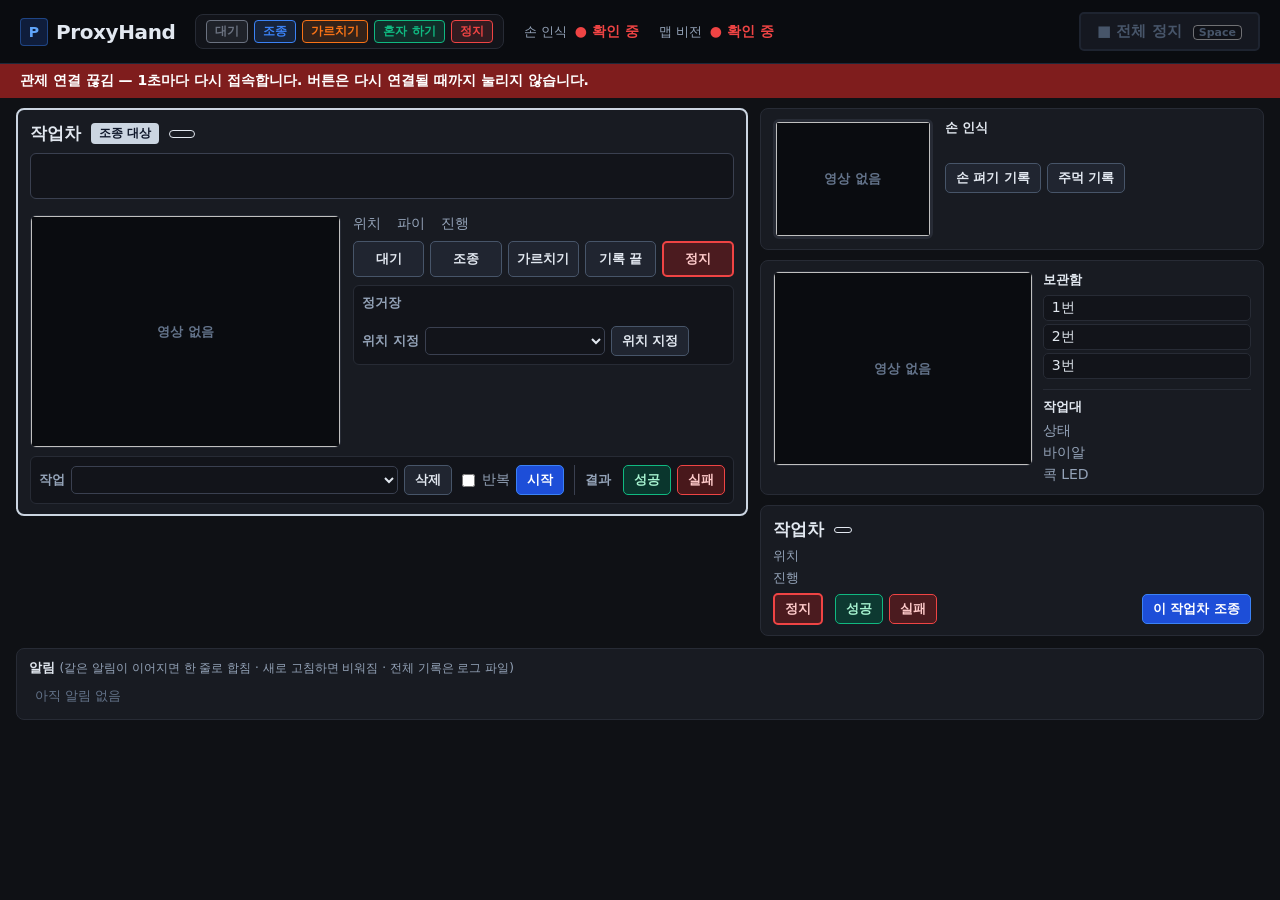
<file: laptop/control_service/web/index.html>
<!doctype html>
<html lang="ko">
<head>
  <meta charset="utf-8">
  <meta name="viewport" content="width=device-width, initial-scale=1">
  <title>ProxyHand 조종 화면</title>
  <link rel="stylesheet" href="style.css">
</head>
<body>
  <!-- 조종 화면 (관제 서비스가 제공) — 담당: 이보연
       받는 것: ui/state, ui/alert (WebSocket ws://<관제>/ws)  /  보내는 것: ui/cmd
       영상 주소는 ui/state에 있는 것만 씀 (map_video_url, hand_video_url, cars.n.video_url)
       배치: 시스템 설계 12장 — 조종하는 작업차(조종 대상)를 크게, 오른쪽에 손 인식·맵·다른 작업차, 알림은 아래(스크롤)
       모양: docs/design/control_screen_stitch.html (인터넷 없이 뜨도록 CSS 파일 하나로 옮김)
       관련 SR: SR-31~35, SR-40, SR-44, SR-45 / 메시지: 인터페이스 정의 6장 -->

  <!-- 맨 위 줄: 스크롤해도 붙어 있음 -->
  <header class="top">
    <div class="brand"><span class="logo">P</span><span class="brand-name">ProxyHand</span></div>
    <div class="legend" aria-label="모드 색">
      <span class="chip mode-idle">대기</span>
      <span class="chip mode-manual">조종</span>
      <span class="chip mode-teach">가르치기</span>
      <span class="chip mode-auto">혼자 하기</span>
      <span class="chip mode-stopped">정지</span>
    </div>
    <div class="status-item"><span class="label">손 인식</span><span id="top-hand" class="dot-text bad">● 확인 중</span></div>
    <div class="status-item"><span class="label">맵 비전</span><span id="top-vision" class="dot-text bad">● 확인 중</span></div>
    <button id="btn-stop-all" class="btn stop-all" type="button">■ 전체 정지 <kbd>Space</kbd></button>
  </header>

  <!-- 관제와 연결이 끊겼을 때만 보임 -->
  <div id="conn-banner" class="conn-banner" hidden>관제 연결 끊김 — 1초마다 다시 접속합니다. 버튼은 다시 연결될 때까지 눌리지 않습니다.</div>
  <div id="space-flash" class="space-flash" hidden>전체 정지 보냄</div>

  <main class="page">
    <div class="main">
      <!-- 조종하는 작업차 (조종 대상): 손이 이 작업차 AiHand로 감 -->
      <article class="panel car big" id="big">
        <div class="ribbon"></div>
        <div class="car-head">
          <h2 class="car-name" id="big-name">작업차</h2>
          <span class="chip-selected">조종 대상</span>
          <span class="mode-chip" id="big-mode"></span>
          <span class="link dot-text" id="big-link"></span>
        </div>

        <!-- 가: 손이 이 AiHand를 움직이는지 (ui/state hand_ctl, 설계 9.6·9.7) -->
        <div class="hand-line" id="hand-line">
          <div class="hand-line-text"><span id="hand-line-text"></span>
            <button class="btn danger" type="button" id="btn-release" hidden>놓기 허용 <kbd>Enter</kbd></button>
          </div>
          <div class="bars" id="bars" hidden>
            <div class="bar-row"><span class="bar-label">AiHand</span><div class="bar-set" id="bars-aihand"></div></div>
            <div class="bar-row"><span class="bar-label">내 손</span><div class="bar-set" id="bars-hand"></div></div>
            <div class="bar-row bar-names"><span class="bar-label"></span><div class="bar-set"><span>엄지</span><span>검지</span><span>중지</span><span>약지</span><span>새끼</span></div></div>
          </div>
        </div>

        <!-- 나: 다음 할 일 -->
        <div class="next" id="next"></div>

        <!-- 영상(왼쪽, 큰 칸 폭에 맞춰 커짐) + 오른쪽에 상태 한 줄·모드 버튼·정거장 -->
        <div class="car-body">
          <div class="video car-video">
            <img id="big-img" alt="">
            <div class="video-empty" id="big-empty">영상 없음</div>
          </div>
          <div class="car-side">
            <div class="status-line">
              <span><span class="k">위치</span> <b id="big-where"></b></span>
              <span><span class="k">파이</span> <b id="big-pi"></b></span>
              <span><span class="k">진행</span> <b id="big-progress"></b></span>
            </div>

            <div class="btn-row modes">
              <button class="btn" type="button" data-act="set_mode:idle">대기</button>
              <button class="btn" type="button" data-act="set_mode:manual">조종</button>
              <button class="btn" type="button" data-act="set_mode:teach">가르치기</button>
              <button class="btn" type="button" data-act="record_end">기록 끝</button>
              <button class="btn stop" type="button" data-act="stop">정지</button>
            </div>

            <!-- [기록 끝]을 누르면 열림 (브라우저 팝업은 스페이스바를 가로채므로 쓰지 않음) -->
            <div class="inline-box" id="record-box" hidden>
              <span>작업 이름</span>
              <input id="record-name" type="text" maxlength="40" placeholder="예: 분주_1회 (공백 대신 _)">
              <button class="btn primary" type="button" data-act="record_save">저장</button>
              <button class="btn" type="button" data-act="record_cancel">취소</button>
            </div>

            <div class="sub">
              <div class="sub-title st-title">정거장</div>
              <div class="stations" id="stations"></div>
              <div class="set-station">
                <span class="sub-title">위치 지정</span>
                <select id="set-station-select" aria-label="위치 지정 정거장"></select>
                <button class="btn" type="button" data-act="set_station">위치 지정</button>
              </div>
            </div>
          </div>
        </div>

        <div class="sub task-row">
          <span class="sub-title">작업</span>
          <select id="task-select" aria-label="작업"></select>
          <button class="btn" type="button" data-act="delete_ask">삭제</button>
          <label class="repeat"><input type="checkbox" id="repeat-box"> 반복</label>
          <button class="btn primary" type="button" data-act="start">시작</button>
          <span class="divider"></span>
          <span class="sub-title">결과</span>
          <span class="result-cycle" id="big-result-cycle"></span>
          <button class="btn ok" type="button" data-act="success">성공</button>
          <button class="btn ng" type="button" data-act="fail">실패</button>
        </div>
        <div class="inline-box" id="delete-box" hidden>
          <span id="delete-text"></span>
          <button class="btn stop" type="button" data-act="delete_yes">지우기</button>
          <button class="btn" type="button" data-act="delete_no">취소</button>
        </div>
      </article>

      <div class="side">
        <!-- 손 인식 -->
        <section class="panel hand-panel">
          <div class="hand-row">
            <div class="video hand-video" id="hand-video">
              <img id="hand-img" alt="">
              <div class="video-empty" id="hand-empty">영상 없음</div>
            </div>
            <div class="hand-side">
              <h3 class="panel-title">손 인식</h3>
              <div id="hand-state" class="dot-text"></div>
              <div class="hand-note" id="hand-note"></div>
              <div id="hand-calib" class="muted small"></div>
              <div class="calib-btns">
                <button class="btn" type="button" id="btn-calib-open">손 펴기 기록</button>
                <button class="btn" type="button" id="btn-calib-fist">주먹 기록</button>
              </div>
            </div>
          </div>
        </section>

        <!-- 맵 위 영상 + 보관함·작업대 -->
        <section class="panel map-panel">
          <div class="video map-video">
            <img id="map-img" alt="">
            <div class="video-empty" id="map-empty">영상 없음</div>
          </div>
          <div class="field">
            <h3 class="panel-title">보관함</h3>
            <ul class="slots" id="slots">
              <li data-slot="1"><span>1번</span><span class="marker"></span></li>
              <li data-slot="2"><span>2번</span><span class="marker"></span></li>
              <li data-slot="3"><span>3번</span><span class="marker"></span></li>
            </ul>
            <h3 class="panel-title sep">작업대</h3>
            <dl class="rows">
              <div><dt>상태</dt><dd id="bench"></dd></div>
              <div><dt>바이알</dt><dd id="bench-vial"></dd></div>
              <div><dt>콕 LED</dt><dd id="cock-led"></dd></div>
            </dl>
          </div>
        </section>

        <!-- 다른 작업차 (작게): 조종하지 않는 동안에도 정지·결과는 여기서 -->
        <article class="panel car mini" id="small">
          <div class="ribbon"></div>
          <div class="car-head">
            <h2 class="car-name" id="small-name">작업차</h2>
            <span class="mode-chip" id="small-mode"></span>
            <span class="link dot-text" id="small-link"></span>
          </div>
          <dl class="rows">
            <div><dt>위치</dt><dd id="small-where"></dd></div>
            <div><dt>진행</dt><dd id="small-progress"></dd></div>
          </dl>
          <div class="small-btns">
            <button class="btn stop" type="button" data-sact="stop">정지</button>
            <span class="result-cycle" id="small-result-cycle"></span>
            <button class="btn ok" type="button" data-sact="success">성공</button>
            <button class="btn ng" type="button" data-sact="fail">실패</button>
            <button class="btn primary switch" type="button" data-sact="select">이 작업차 조종</button>
          </div>
        </article>
      </div>
    </div>

    <!-- 알림: 아래로 스크롤해서 봄. 바로 앞과 같은 알림은 한 줄로 합침 -->
    <section class="panel alert-panel">
      <h3 class="panel-title">알림 <span class="muted small">(같은 알림이 이어지면 한 줄로 합침 · 새로 고침하면 비워짐 · 전체 기록은 로그 파일)</span></h3>
      <ol class="alerts" id="alerts"></ol>
    </section>
  </main>

  <script src="app.js"></script>
</body>
</html>
</file>
<file: laptop/control_service/web/style.css>
/* 조종 화면 스타일 — 색과 모양은 docs/design/control_screen_stitch.html 시안에서 가져옴.
   인터넷 없이 뜨도록 외부 글꼴·라이브러리를 쓰지 않는다.
   기준: 폭 1536px·높이 약 730px(15인치 노트북, 배율 125%)에서 알림을 뺀 전부가 스크롤 없이 보임.
   폭 1280~1920px에서 옆 스크롤 없음 (설계 12장). */

:root {
  --bg: #0F1115;
  --panel: #181B22;
  --panel-2: #12141A;
  --border: #272B35;
  --border-2: #3A4050;
  --text: #E2E8F0;
  --muted: #94A3B8;
  --dim: #64748B;
  --btn: #202530;
  --btn-hover: #2A3140;

  /* 모드 색 (SR-34) */
  --idle: #6B7280;
  --manual: #3B82F6;
  --teach: #F97316;
  --auto: #10B981;
  --stopped: #EF4444;

  --good: #10B981;
  --bad: #EF4444;
  --warn: #F59E0B;
  --info: #60A5FA;
}

* { box-sizing: border-box; }
html, body { margin: 0; }
body {
  background: var(--bg);
  color: var(--text);
  font-family: "Malgun Gothic", "맑은 고딕", "Apple SD Gothic Neo", system-ui, sans-serif;
  font-size: 14px;
  overflow-x: hidden;
  -webkit-font-smoothing: antialiased;
}
button, input, select { font: inherit; color: inherit; }
.muted { color: var(--muted); }
.small { font-size: 12px; font-weight: 400; }
[hidden] { display: none !important; }

/* ---------- 맨 위 줄 ---------- */
.top {
  position: sticky; top: 0; z-index: 10;
  height: 64px;
  display: flex; align-items: center; gap: 20px;
  padding: 0 20px;
  background: rgba(10, 12, 16, 0.95);
  border-bottom: 1px solid #1E293B;
}
.brand { display: flex; align-items: center; gap: 8px; white-space: nowrap; }
.logo {
  width: 28px; height: 28px; border-radius: 4px;
  display: grid; place-items: center;
  background: rgba(37, 99, 235, 0.2); border: 1px solid rgba(59, 130, 246, 0.4);
  color: #60A5FA; font-weight: 700;
}
.brand-name { font-size: 20px; font-weight: 800; letter-spacing: -0.02em; }
.legend {
  display: flex; gap: 6px; padding: 5px 10px;
  background: var(--panel-2); border: 1px solid var(--border); border-radius: 8px;
}
.chip, .mode-chip {
  padding: 2px 8px; border-radius: 4px; font-size: 12px; font-weight: 700;
  border: 1px solid; white-space: nowrap;
}
.status-item { display: flex; align-items: center; gap: 8px; white-space: nowrap; }
.status-item .label { color: var(--muted); font-size: 13px; }
.dot-text { font-weight: 600; white-space: nowrap; }
.dot-text.good { color: var(--good); }
.dot-text.bad { color: var(--bad); }
.btn.stop-all {
  margin-left: auto;
  padding: 8px 16px;
  background: var(--stopped); border: 2px solid #FCA5A5; color: #fff;
  font-weight: 800; font-size: 15px;
}
.btn.stop-all:hover:not(:disabled) { background: #DC2626; }
kbd {
  margin-left: 6px; padding: 0 5px; border-radius: 4px;
  background: rgba(0, 0, 0, 0.25); border: 1px solid rgba(255, 255, 255, 0.4);
  font-size: 11px; font-family: inherit;
}

.conn-banner {
  position: sticky; top: 64px; z-index: 9;
  padding: 8px 20px; background: #7F1D1D; color: #fff; font-weight: 700;
}
.space-flash {
  position: fixed; top: 76px; left: 50%; transform: translateX(-50%); z-index: 20;
  padding: 10px 24px; border-radius: 8px;
  background: var(--stopped); color: #fff; font-weight: 800; font-size: 16px;
  box-shadow: 0 4px 24px rgba(0, 0, 0, 0.5);
}

/* ---------- 모드 색 ---------- */
.mode-idle    { --mode: var(--idle); }
.mode-manual  { --mode: var(--manual); }
.mode-teach   { --mode: var(--teach); }
.mode-auto    { --mode: var(--auto); }
.mode-stopped { --mode: var(--stopped); }
.chip[class*="mode-"], .mode-chip {
  color: var(--mode); border-color: var(--mode);
  background: color-mix(in srgb, var(--mode) 15%, transparent);
}

/* ---------- 공통 ---------- */
.page { padding: 10px 16px 24px; max-width: 1920px; margin: 0 auto; }
.panel {
  background: var(--panel); border: 1px solid var(--border); border-radius: 8px;
  padding: 10px 12px; min-width: 0;
}
.panel-title { margin: 0 0 6px; font-size: 13px; font-weight: 700; color: var(--text); }
.panel-title.sep { margin-top: 10px; padding-top: 8px; border-top: 1px solid var(--border); }

.btn {
  padding: 5px 10px; border-radius: 5px;
  background: var(--btn); border: 1px solid #475569; color: var(--text);
  font-size: 13px; font-weight: 600; cursor: pointer; white-space: nowrap;
}
.btn:hover:not(:disabled) { background: var(--btn-hover); }
.btn:active:not(:disabled) { transform: scale(0.97); }
.btn:disabled {
  background: #151820; border-color: #1E2430; color: #475569; cursor: not-allowed;
}
.btn.primary:not(:disabled) { background: #1D4ED8; border-color: #3B82F6; color: #fff; }
.btn.stop:not(:disabled) { background: rgba(127, 29, 29, 0.5); border: 2px solid var(--stopped); color: #FECACA; }
.btn.danger:not(:disabled) { background: #B91C1C; border: 2px solid #FCA5A5; color: #fff; }
.btn.ok:not(:disabled) { background: rgba(6, 78, 59, 0.6); border-color: var(--good); color: #A7F3D0; }
.btn.ng:not(:disabled) { background: rgba(127, 29, 29, 0.5); border-color: var(--bad); color: #FECACA; }

select, input[type="text"] {
  min-width: 0;
  padding: 4px 8px; border-radius: 5px;
  background: var(--panel-2); border: 1px solid var(--border-2);
}
select:disabled { color: #475569; }

.rows { margin: 0; display: grid; gap: 4px; }
.rows > div { display: flex; justify-content: space-between; gap: 8px; align-items: baseline; }
.rows dt { color: var(--muted); white-space: nowrap; }
.rows dd { margin: 0; font-weight: 700; text-align: right; overflow-wrap: anywhere; }

/* 영상 칸: 영상 위에는 글자를 겹치지 않음. 영상이 없을 때만 글자로 자리를 채움 */
.video {
  position: relative; background: #0A0C10; border: 1px solid var(--border);
  border-radius: 6px; overflow: hidden; aspect-ratio: 4 / 3;
}
.video img { width: 100%; height: 100%; object-fit: contain; display: block; }
.video img.broken { visibility: hidden; }   /* 깨진 그림 아이콘 숨김 */
.video-empty {
  position: absolute; inset: 0; display: grid; place-items: center;
  color: var(--dim); font-weight: 600; text-align: center; padding: 8px; font-size: 13px;
}

/* ---------- 큰 배치 ---------- */
.main { display: grid; grid-template-columns: minmax(0, 1.45fr) minmax(0, 1fr); gap: 12px; align-items: start; }
.side { display: grid; gap: 10px; min-width: 0; }

/* ---------- 작업차 칸 (큰 칸·작은 칸 공통) ---------- */
.car { position: relative; overflow: hidden; padding-top: 12px; }
.ribbon { position: absolute; top: 0; left: 0; right: 0; height: 5px; background: var(--mode); }
.car-head { display: flex; align-items: center; gap: 10px; }
.car-name { margin: 0; font-size: 17px; font-weight: 800; }
.car-head .link { margin-left: auto; font-size: 13px; }

.big { display: flex; flex-direction: column; gap: 8px; border: 2px solid #CBD5E1; }
.big .mode-chip { font-size: 15px; padding: 3px 12px; }
.chip-selected {
  padding: 2px 8px; border-radius: 4px; font-size: 12px; font-weight: 700;
  color: #0F172A; background: #CBD5E1;
}

/* 가: 손 상태 줄 */
.hand-line {
  border-radius: 6px; padding: 8px 10px; border: 1px solid var(--border-2);
  background: var(--panel-2); font-weight: 700; font-size: 15px;
}
.hand-line-text { display: flex; align-items: center; gap: 10px; flex-wrap: wrap; min-height: 28px; }
.hand-line.good  { border-color: var(--good);  background: rgba(6, 78, 59, 0.35);  color: #A7F3D0; }
.hand-line.info  { border-color: var(--info);  background: rgba(30, 58, 138, 0.35); color: #BFDBFE; }
.hand-line.warn  { border-color: var(--warn);  background: rgba(120, 53, 15, 0.35); color: #FDE68A; }
.hand-line.bad   { border-color: var(--bad);   background: rgba(127, 29, 29, 0.45); color: #FECACA; }
.hand-line.quiet { color: var(--muted); font-weight: 600; }

.bars { margin-top: 6px; display: grid; gap: 4px; }
.bar-row { display: flex; align-items: center; gap: 8px; font-size: 12px; font-weight: 600; }
.bar-label { width: 48px; color: var(--muted); }
.bar-names .bar-set span { text-align: center; color: var(--muted); font-size: 11px; font-weight: 400; }
.bar-set { display: grid; grid-template-columns: repeat(5, 1fr); gap: 6px; flex: 1; max-width: 360px; }
.bar { position: relative; height: 14px; border-radius: 3px; background: #1E2430; overflow: hidden; }
.bar > i { position: absolute; left: 0; top: 0; bottom: 0; background: #93C5FD; }   /* AiHand: 하늘색 */
#bars-hand .bar > i { background: #F8FAFC; }                                        /* 내 손: 흰색 */
#bars .bar.on > i { background: var(--good); }                                       /* 붙은 손가락: 초록 */
.bar.unknown { background: repeating-linear-gradient(45deg, #1E2430, #1E2430 4px, #2A3140 4px, #2A3140 8px); }
.bar > span { position: absolute; inset: 0; text-align: center; font-size: 10px; line-height: 14px; color: #E2E8F0; }

/* 나: 다음 할 일 */
.next { font-size: 13px; color: var(--muted); }
.next b { color: var(--text); }

/* 영상은 큰 칸 폭의 약 45% (4:3이라 높이도 같이 커짐). 빈칸이 생기지 않게 오른쪽에 상태·버튼·정거장 */
.car-body { display: grid; grid-template-columns: minmax(0, 45fr) minmax(0, 55fr); gap: 12px; align-items: start; }
.car-video { width: 100%; }
.car-side { display: flex; flex-direction: column; gap: 8px; min-width: 0; }
.status-line { display: flex; flex-wrap: wrap; gap: 4px 16px; font-size: 14px; }
.status-line .k { color: var(--muted); }
.st-title { margin-bottom: 6px; }

.btn-row { display: grid; grid-template-columns: repeat(5, minmax(0, 1fr)); gap: 6px; }
.btn-row .btn { padding: 7px 4px; }

.sub { background: var(--panel-2); border: 1px solid var(--border); border-radius: 6px; padding: 8px; }
.sub-title { color: var(--muted); font-weight: 700; font-size: 13px; white-space: nowrap; }
.stations { display: flex; flex-wrap: wrap; gap: 6px; }
.stations .btn.here { border: 2px solid var(--mode); box-shadow: 0 0 8px color-mix(in srgb, var(--mode) 50%, transparent); }
.stations .btn.here::before { content: "● "; color: var(--mode); }
.stations .btn.going { border: 2px dashed var(--mode); }
.stations .btn.going::before { content: "→ "; color: var(--mode); }
.set-station { display: flex; align-items: center; gap: 6px; margin-top: 8px; }
.set-station select { flex: 0 1 180px; }

.task-row { display: flex; align-items: center; gap: 6px; flex-wrap: wrap; }
.task-row select { flex: 1 1 140px; }
.repeat { display: flex; align-items: center; gap: 4px; color: var(--muted); white-space: nowrap; }
.divider { width: 1px; align-self: stretch; background: var(--border-2); margin: 0 4px; }
.result-cycle { color: #FCD34D; font-weight: 700; font-size: 13px; white-space: nowrap; }

.inline-box {
  display: flex; align-items: center; gap: 8px; padding: 8px;
  border-radius: 6px; border: 1px solid var(--warn); background: rgba(120, 53, 15, 0.25);
}
.inline-box input { flex: 1 1 auto; }

/* ---------- 오른쪽 ---------- */
.hand-row { display: flex; gap: 12px; align-items: flex-start; }
.hand-video { flex: 0 0 160px; width: 160px; border-width: 3px; }
.hand-video.seen { border-color: var(--good); }
.hand-video.lost { border-color: var(--bad); }
.hand-side { display: flex; flex-direction: column; gap: 4px; min-width: 0; }
.hand-note { color: var(--bad); font-weight: 600; font-size: 13px; min-height: 0; }
.calib-btns { display: flex; gap: 6px; flex-wrap: wrap; margin-top: 4px; }

.map-panel { display: grid; grid-template-columns: minmax(0, 1.25fr) minmax(0, 1fr); gap: 10px; align-items: start; }
.slots { list-style: none; margin: 0; padding: 0; display: grid; gap: 3px; }
.slots li { display: flex; justify-content: space-between; padding: 3px 8px; background: var(--panel-2); border: 1px solid var(--border); border-radius: 5px; }
.marker { font-weight: 700; }
.marker.occupied { color: var(--good); }
.marker.empty { color: var(--muted); }
.marker.unknown { color: var(--warn); }

.mini { display: flex; flex-direction: column; gap: 6px; }
.mini .rows { font-size: 13px; }
.small-btns { display: flex; align-items: center; gap: 6px; flex-wrap: wrap; }
.small-btns .switch { margin-left: auto; }
.mini.pending { box-shadow: 0 0 0 2px var(--warn); }

/* ---------- 알림 (아래) ---------- */
.alert-panel { margin-top: 12px; }
.alerts { list-style: none; margin: 0; padding: 0; max-height: 320px; overflow-y: auto; display: grid; gap: 4px; }
.alerts li { display: flex; gap: 8px; padding: 4px 6px; border-left: 3px solid var(--dim); background: var(--panel-2); font-size: 13px; }
.alerts li .time { color: var(--dim); font-variant-numeric: tabular-nums; white-space: nowrap; }
.alerts li .count { color: var(--warn); font-weight: 700; white-space: nowrap; }
.alerts li.error { border-left-color: var(--bad); }
.alerts li.warn { border-left-color: var(--warn); }
.alerts li.info { border-left-color: var(--manual); }
.alerts .empty-note { color: var(--dim); border: 0; background: none; }
</file>
